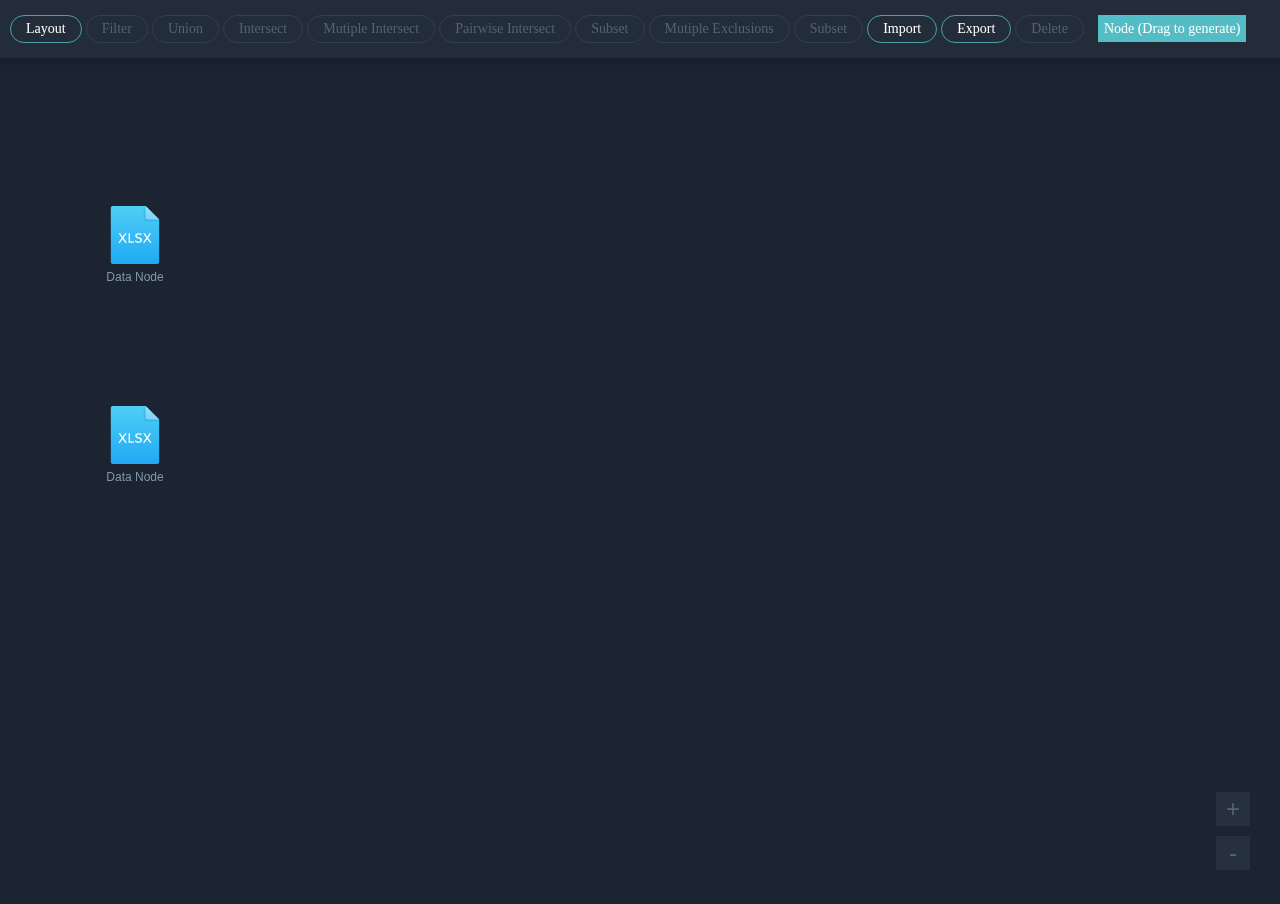
<file: data-sandboxie/example/index.html>
<!DOCTYPE html>
<html lang="en">

<head>
  <meta charset="UTF-8">
  <meta name="viewport" content="width=device-width, initial-scale=1.0">
  <meta http-equiv="X-UA-Compatible" content="ie=edge">
  <title>Demo</title>
  <style>
    
  </style>
</head>

<body>
  <div id="app"></div>
  

  <!-- <script src="ds.js" ></script> -->
  <script src="app.bundle.js" ></script>
</body>

</html>
</file>
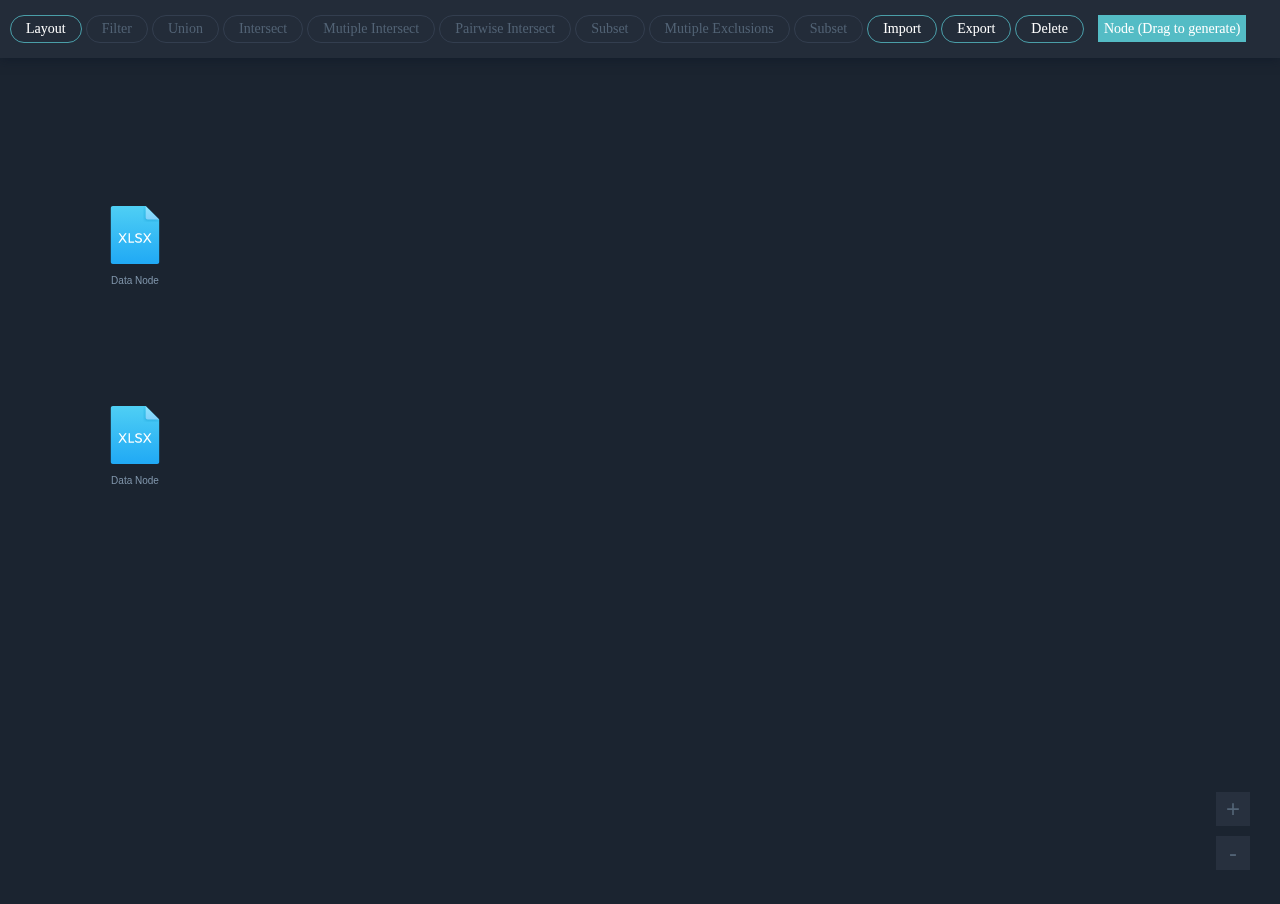
<file: data-sandboxie/examples/index.html>
<!DOCTYPE html>
<html lang="en">

<head>
  <meta charset="UTF-8">
  <meta name="viewport" content="width=device-width, initial-scale=1.0">
  <meta http-equiv="X-UA-Compatible" content="ie=edge">
  <title>Document</title>
  <style>
    
  </style>
</head>

<body>
  <div id="app"></div>
  

  <!-- <script src="ds.js" ></script> -->
  <script src="app.bundle.js" ></script>
</body>

</html>
</file>
